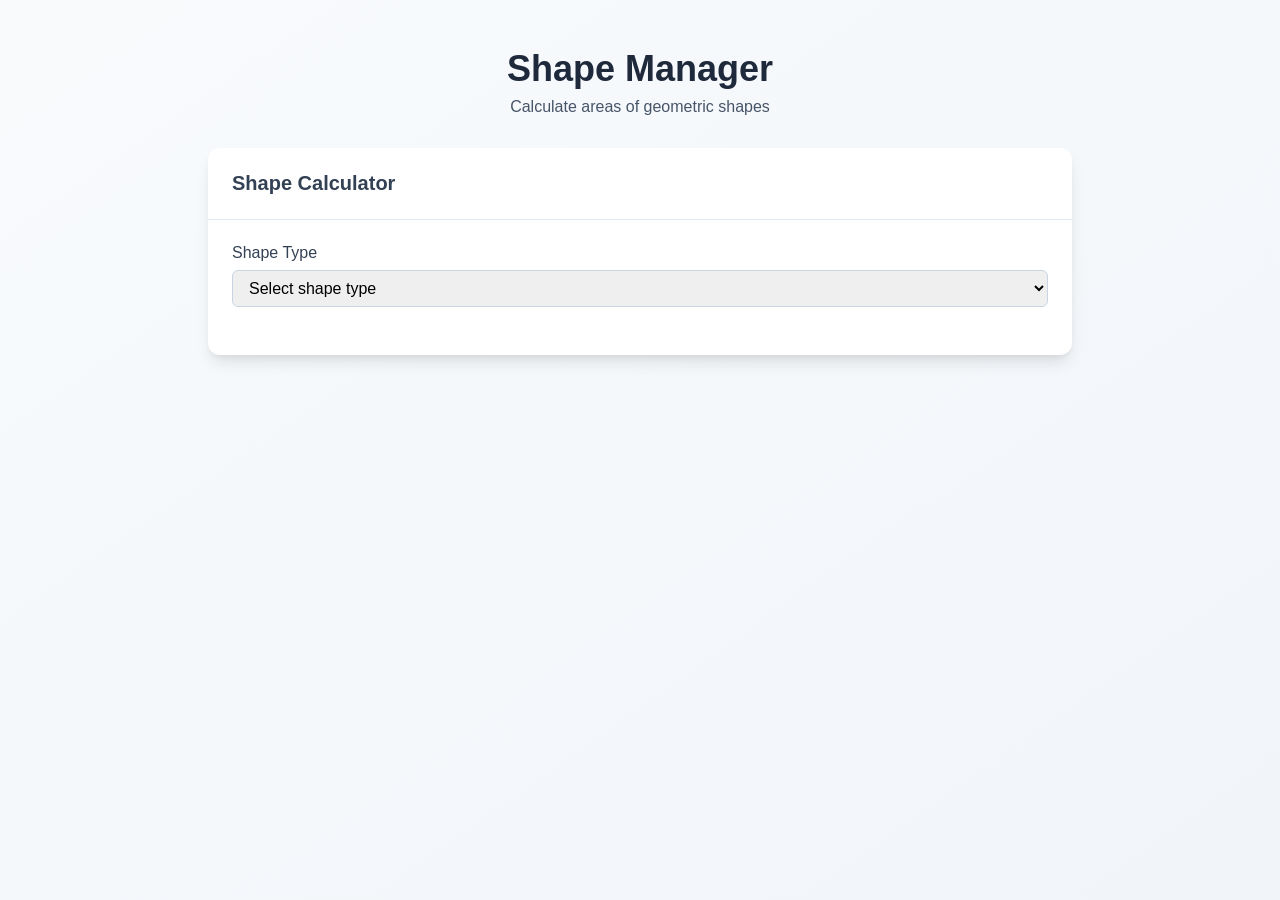
<file: index.html>
<!DOCTYPE html>
<html lang="en">

<head>
    <meta charset="UTF-8" />
    <meta name="viewport" content="width=device-width, initial-scale=1.0" />
    <link rel="stylesheet" href="styles.css" />
    <title>Shape Manager</title>
</head>

<body>
    <div class="container">
        <div class="text-center mb-8">
            <h1>Shape Manager</h1>
            <p class="subtitle">Calculate areas of geometric shapes</p>
        </div>

        <div class="card">
            <div class="card-header">
                <h2 class="card-title">Shape Calculator</h2>
            </div>
            <div class="card-content">
                <div class="form-group">
                    <label for="shape-type" class="label">Shape Type</label>
                    <select id="shape-type" class="select">
                        <option value="">Select shape type</option>
                        <option value="circle">Circle</option>
                        <option value="rectangle">Rectangle</option>
                        <option value="triangle">Triangle</option>
                    </select>
                </div>

                <div id="property-inputs">

                    <div id="circle-props" class="form-group hidden">
                        <label for="radius" class="label">Radius</label>
                        <input type="number" min="0" id="radius" placeholder="Enter radius" class="input" />
                    </div>

                    <div id="rectangle-props" class="form-grid hidden">
                        <div class="form-group">
                            <label for="width" class="label">Width</label>
                            <input type="number" min="0" id="width" placeholder="Width" class="input" />
                        </div>
                        <div class="form-group">
                            <label for="height" class="label">Height</label>
                            <input type="number" min="0" id="height" placeholder="Height" class="input" />
                        </div>
                    </div>

                    <div id="triangle-props" class="form-grid hidden">
                        <div class="form-group">
                            <label for="base" class="label">Base</label>
                            <input type="number" min="0" id="base" placeholder="Base" class="input" />
                        </div>
                        <div class="form-group">
                            <label for="triangle-height" class="label">Height</label>
                            <input type="number" min="0" id="triangle-height" placeholder="Height" class="input triangle-height" />
                        </div>
                    </div>
                </div>
            </div>
        </div>

        <div id="result-card" class="card">
            <div class="card-content result-card-content">
                <div id="result-text"></div>
                <div class="result-area"></div>
            </div>
        </div>
    </div>
    <script src="index.ts"></script>
</body>

</html>
</file>
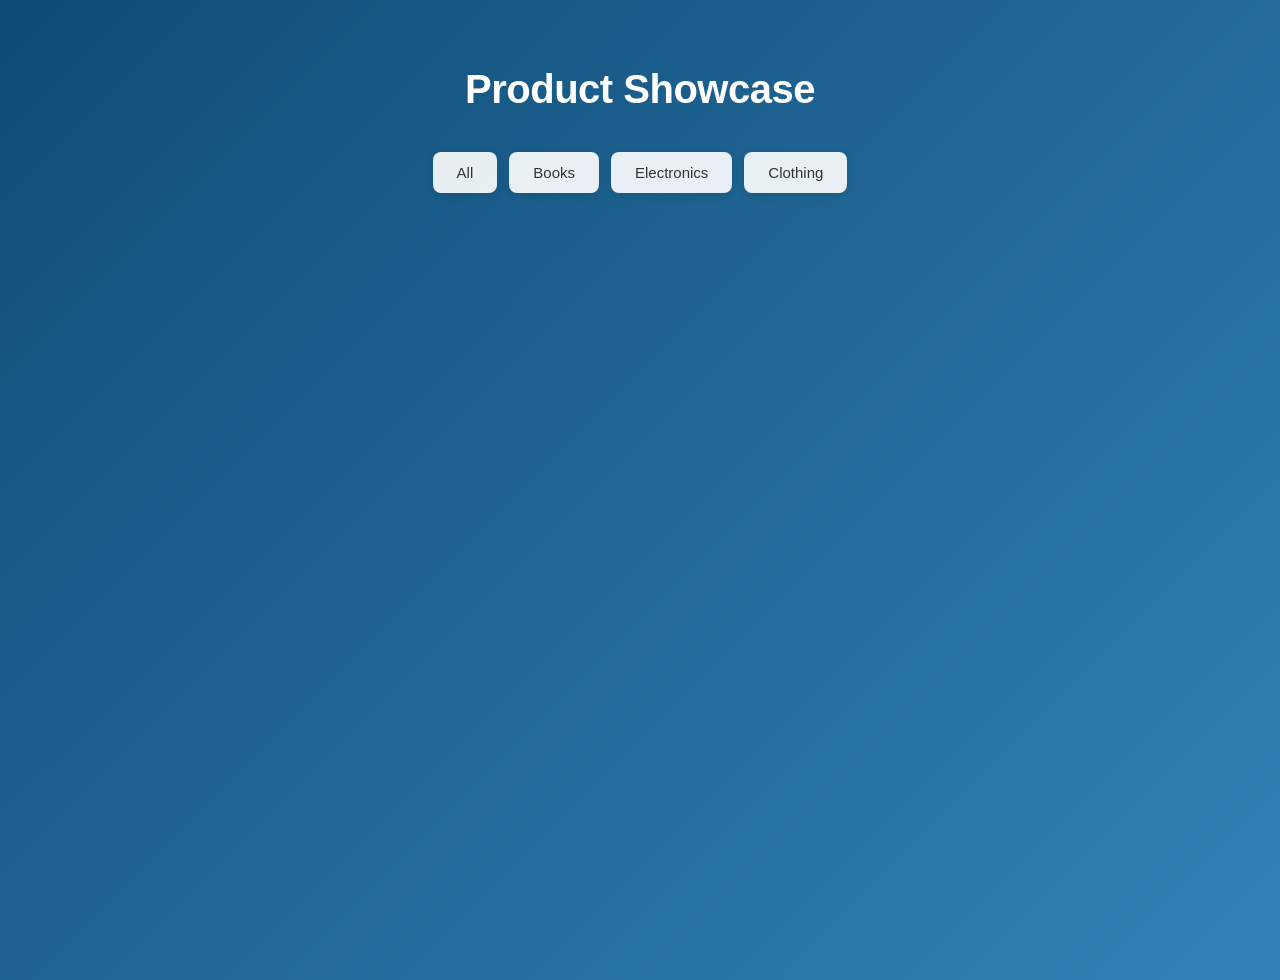
<file: product-show-case/index.html>
<!DOCTYPE html>
<html lang="en">

<head>
    <meta charset="UTF-8" />
    <meta name="viewport" content="width=device-width, initial-scale=1.0" />
    <title>Product Showcase</title>
    <link rel="stylesheet" href="styles.css" />
</head>

<body>
    <h1>Product Showcase</h1>
    <div class="buttons">
        <button id="all">All</button>
        <button id="books">Books</button>
        <button id="electronics">Electronics</button>
        <button id="clothing">Clothing</button>
    </div>
    <div id="output" class="product-list"></div>
    <script src="index.ts"></script>
</body>

</html>
</file>
<file: styles.css>
* {
    box-sizing: border-box;
    margin: 0;
    padding: 0;
}

body {
    font-family: "Helvetica Neue", Arial, sans-serif;
    background: linear-gradient(to bottom right, #f8fafc, #f1f5f9);
    color: #334155;
    min-height: 100vh;
    padding: 1rem;
}

.container {
    max-width: 56rem;
    margin: 0 auto;
    padding: 2rem 1rem;
}

.text-center {
    text-align: center;
}

.mb-8 {
    margin-bottom: 2rem;
}

h1 {
    font-size: 2.25rem;
    font-weight: 700;
    color: #1e293b;
    margin-bottom: 0.5rem;
}

.subtitle {
    color: #475569;
}

.card {
    background-color: white;
    border-radius: 0.75rem;
    box-shadow:
        0 10px 15px -3px rgba(0, 0, 0, 0.1),
        0 4px 6px -2px rgba(0, 0, 0, 0.05);
    margin-bottom: 1.5rem;
}

.card-header {
    padding: 1.5rem;
    border-bottom: 1px solid #e2e8f0;
}

.card-title {
    font-size: 1.25rem;
    font-weight: 600;
}

.card-content {
    padding: 1.5rem;
}

.form-grid {
    display: grid;
    grid-template-columns: 1fr;
    gap: 1rem;
}

@media (min-width: 768px) {
    .form-grid {
        grid-template-columns: 1fr 1fr;
    }
}

.form-group {
    margin-bottom: 1.5rem;
}

.label {
    display: block;
    font-weight: 500;
    margin-bottom: 0.5rem;
}

.input,
.select {
    width: 100%;
    padding: 0.5rem 0.75rem;
    border: 1px solid #cbd5e1;
    border-radius: 0.375rem;
    font-size: 1rem;
    transition:
        border-color 0.2s,
        box-shadow 0.2s;
}

.input:focus,
.select:focus {
    outline: none;
    border-color: #3b82f6;
    box-shadow: 0 0 0 2px rgba(59, 130, 246, 0.4);
}

.result-card-content {
    display: flex;
    align-items: center;
    gap: 1rem;
}

.result-icon-container {
    width: 3rem;
    height: 3rem;
    border-radius: 0.5rem;
    display: flex;
    align-items: center;
    justify-content: center;
}

.result-icon {
    width: 1.5rem;
    height: 1.5rem;
    border-radius: 9999px;
}

#result-text {
    flex-grow: 1;
}

#result-text h3 {
    font-size: 1.25rem;
    font-weight: 700;
}

#result-text p {
    color: #475569;
    text-transform: capitalize;
}

.hidden {
    display: none;
}

/* Hide the result card until a shape is selected */
#result-card {
    display: none;
    opacity: 0;
    transition: opacity 0.15s ease-in-out;
}

/* Add this class to show the result card */
#result-card.visible {
    display: block;
    opacity: 1;
}
</file>
<file: product-show-case/styles.css>
body {
    font-family: 'Segoe UI', Tahoma, Geneva, Verdana, sans-serif;
    background: linear-gradient(135deg, #0f4c75 0%, #3282b8 100%);
    padding: 40px 20px;
    margin: 0;
    color: #1a1a1a;
    min-height: 100vh;
}

h1 {
    text-align: center;
    margin-bottom: 40px;
    color: #ffffff;
    font-size: 2.5rem;
    font-weight: 600;
    letter-spacing: -0.5px;
}

.buttons {
    display: flex;
    justify-content: center;
    gap: 12px;
    margin-bottom: 40px;
    flex-wrap: wrap;
}

button {
    padding: 12px 24px;
    font-size: 15px;
    font-weight: 500;
    cursor: pointer;
    border: none;
    border-radius: 8px;
    background: rgba(255, 255, 255, 0.9);
    color: #333;
    transition: all 0.3s ease-in-out;
    box-shadow: 0 2px 8px rgba(0, 0, 0, 0.1);
}

button:hover {
    background: white;
    transform: translateY(-2px);
    box-shadow: 0 4px 12px rgba(0, 0, 0, 0.15);
}

button.active {
    background: #ff9800;
    color: #1a1a1a;
    box-shadow: 0 4px 15px rgba(255, 152, 0, 0.4);
    font-weight: 600;
}

#output {
    display: grid;
    grid-template-columns: repeat(auto-fill, minmax(300px, 1fr));
    gap: 24px;
    max-width: 1200px;
    margin: 0 auto;
}

.item {
    background: white;
    border-radius: 12px;
    padding: 24px;
    box-shadow: 0 4px 15px rgba(0, 0, 0, 0.1);
    transition: all 0.3s ease-in-out;
    display: flex;
    flex-direction: column;
    gap: 12px;
}

.item:hover {
    transform: translateY(-8px);
    box-shadow: 0 12px 25px rgba(0, 0, 0, 0.15);
}

.item strong {
    font-size: 12px;
    text-transform: uppercase;
    letter-spacing: 1px;
    color: #0f4c75;
    font-weight: 700;
}

.item>div:not(.price) {
    font-size: 16px;
    color: #555;
    line-height: 1.5;
}

.price {
    margin-top: auto;
    font-size: 24px;
    font-weight: 700;
    color: #0f4c75;
    padding-top: 12px;
    border-top: 2px solid #f0f0f0;
}

@media (max-width: 768px) {
    #output {
        grid-template-columns: repeat(auto-fill, minmax(250px, 1fr));
        gap: 16px;
    }

    h1 {
        font-size: 2rem;
    }

    .item {
        padding: 16px;
    }
}

@media (max-width: 480px) {
    #output {
        grid-template-columns: 1fr;
    }

    button {
        padding: 10px 16px;
        font-size: 14px;
    }

    .price {
        font-size: 20px;
    }
}
</file>
